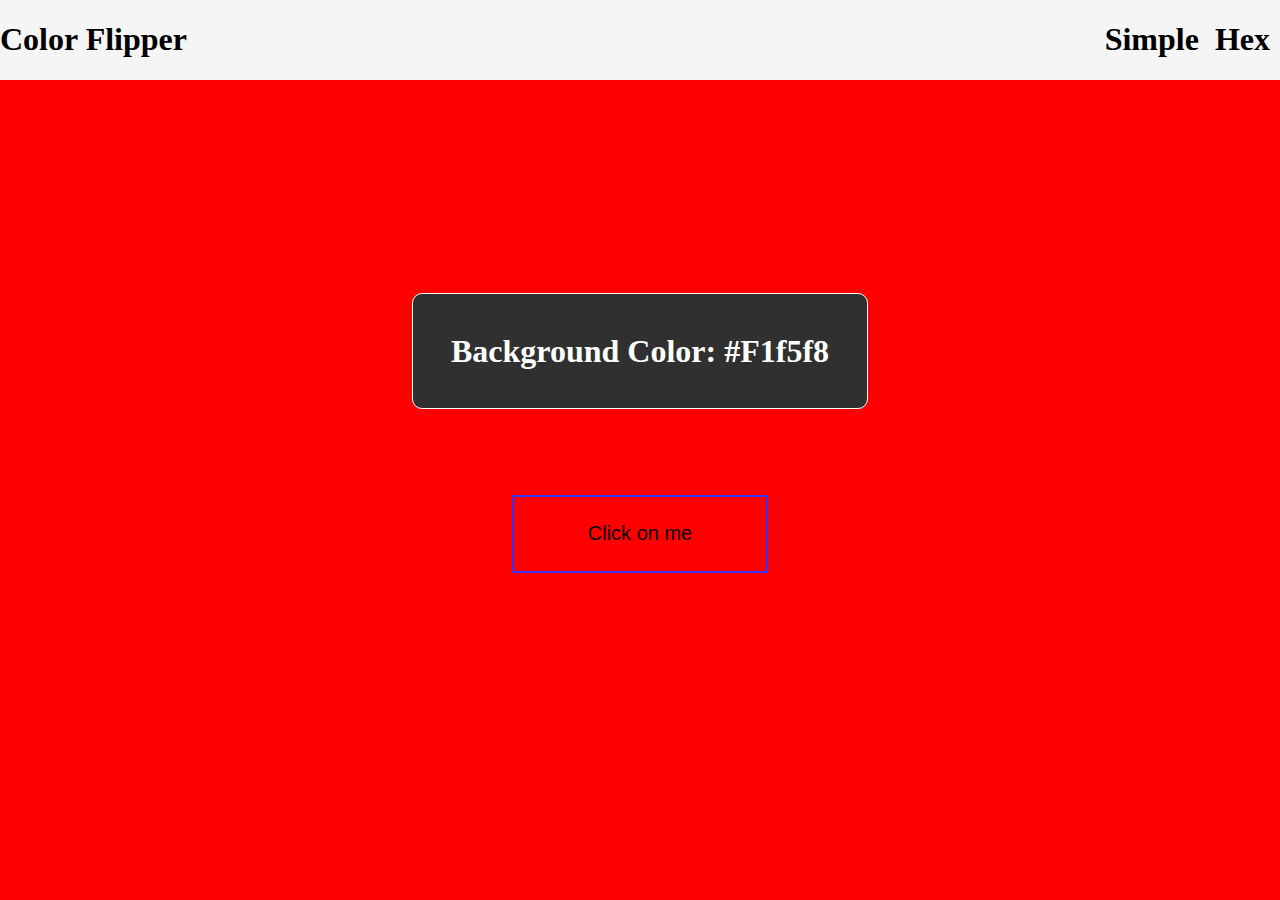
<file: index.html>
<!DOCTYPE html>
<html lang="pt-br">
<head>
    <meta charset="UTF-8">
    <meta name="viewport" content="width=device-width, initial-scale=1.0">
    <link rel="stylesheet" href="style.css">
    <title>Trocador de cores</title>
</head>
<body>
    <div class="menu">
        <h1>Color Flipper</h1>
  
        <ul class="submenu">
            <li><a href="index.html">Simple</a></li>
            <li><a href="hex.html">Hex</a></li>
        </ul>  
<!--        
        <span class="submenu">
            <h1>Simple</h1>
            <h1>Hex</h1>
        </span>
-->        
    </div>

    <div class="conteudo">

        <h1>Background Color: <span class="cor">
            #F1f5f8
        </span> </h1>

    </div>
    <span class="botao">
        <button  id="btn">Click on me</button>
    </span>

    <script src="app.js"></script>
</body>
</html>
</file>
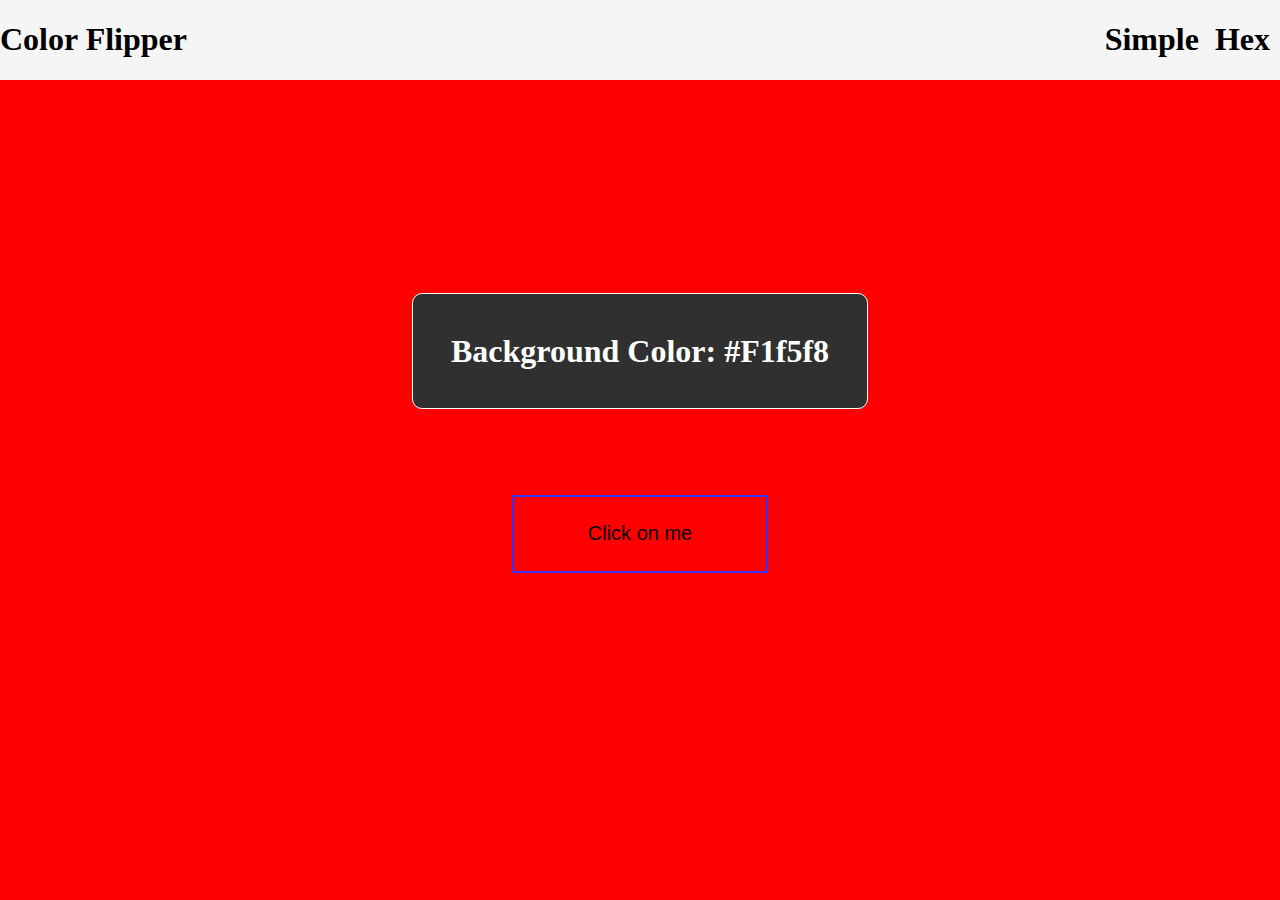
<file: hex.html>
<!DOCTYPE html>
<html lang="pt-br">
<head>
    <meta charset="UTF-8">
    <meta name="viewport" content="width=device-width, initial-scale=1.0">
    <link rel="stylesheet" href="style.css">
    <title>Trocador de cores</title>
</head>
<body>
    <div class="menu">
        <h1>Color Flipper</h1>
  
        <ul class="submenu">
            <li><a href="index.html">Simple</a></li>
            <li><a href="hex.html">Hex</a></li>
        </ul>  
<!--        
        <span class="submenu">
            <h1>Simple</h1>
            <h1>Hex</h1>
        </span>
-->        
    </div>

    <div class="conteudo">

        <h1>Background Color: <span class="cor">
            #F1f5f8
        </span></h1>

    </div>
    <span class="botao">
        <button  id="btn">Click on me</button>
    </span>

    <script src="hex.js"></script>
</body>
</html>
</file>
<file: style.css>
body{
    margin: 0;
    padding: 0;
    box-sizing: border-box;
    width: 100%;
    /*height: 100%;*/
    background-color: red;
}
.menu{
    display: flex;
    justify-content: space-between;
    background-color: whitesmoke;
}
.menu > h1:hover{
    color: aqua;
    cursor: pointer;
}
.submenu{
    display: flex;
    gap: 16px;
    align-items: center;
    margin-right: 10px;
}
.submenu > li{
    list-style: none;
}
.submenu > li > a{
    text-decoration: none;
    color: black;
    font-size: 2rem;
    font-weight: 800;
}
.submenu > li > a:hover{
    transition: .6s;
    color: aqua;
}
.conteudo{
    display: flex;
    margin-top: 15%;
    justify-content: center;
    align-items: center;
}
.conteudo > h1{
    background-color: rgb(48, 48, 48);
    color: white;
    padding: 3%;
    border: 1px solid white;
    border-radius: 10px;
}
.botao{
    display: flex;
    margin-top: 5%;
    justify-content: center;
    background: none;
}
.botao > button{
    padding: 10px;
    border: 2px solid rgb(51, 51, 248);
    width: 20%;
    padding: 2%;
    cursor: pointer;
    background: none;
    font-size: 20px;
    
}
</file>
